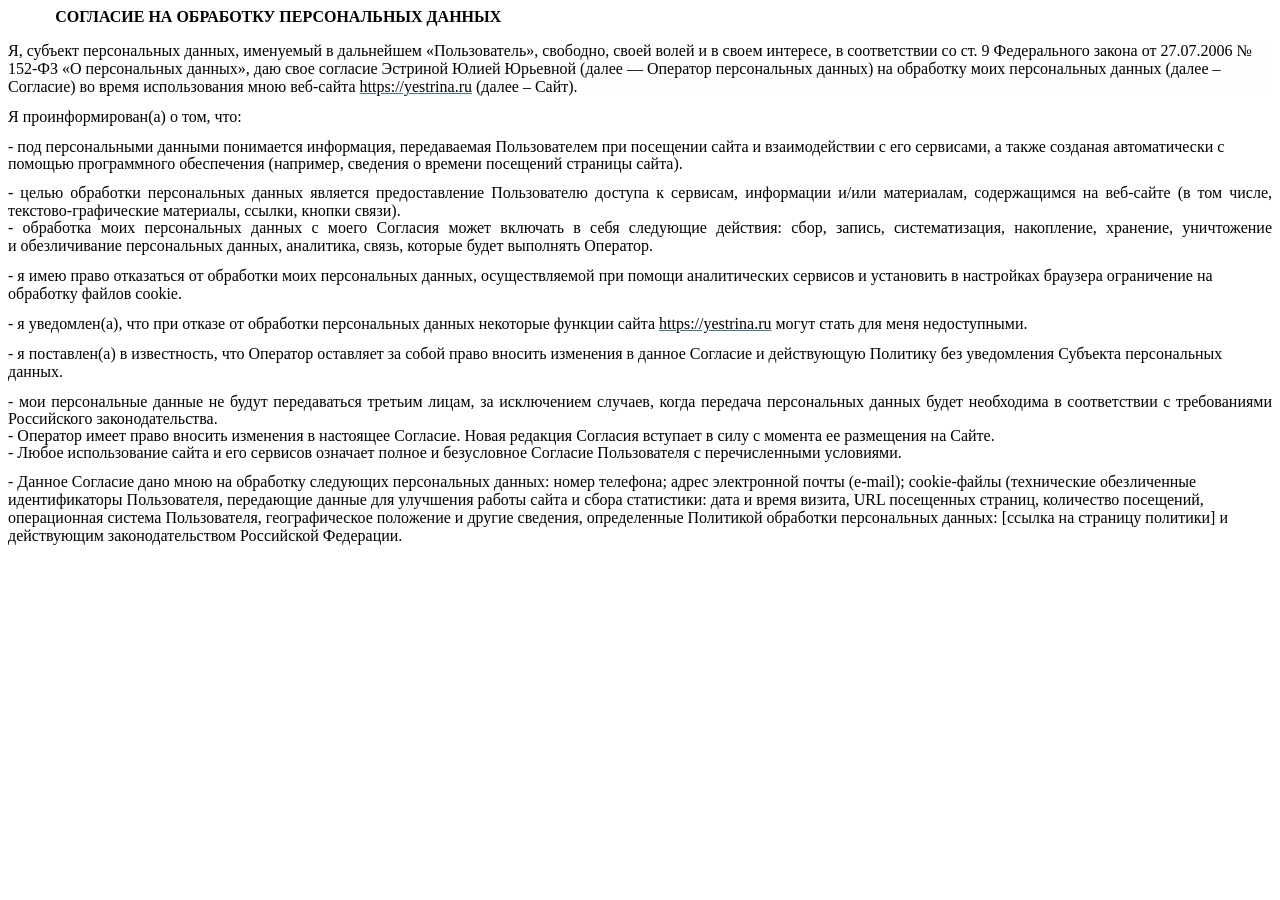
<file: consent.html>
<html>

<head>
<meta http-equiv=Content-Type content="text/html; charset=utf-8">
<meta name=Generator content="Microsoft Word 15 (filtered)">
<style>
<!--
 /* Font Definitions */
 @font-face
	{font-family:Wingdings;
	panose-1:5 0 0 0 0 0 0 0 0 0;}
@font-face
	{font-family:"Cambria Math";
	panose-1:2 4 5 3 5 4 6 3 2 4;}
@font-face
	{font-family:Aptos;}
 /* Style Definitions */
 p.MsoNormal, li.MsoNormal, div.MsoNormal
	{margin-top:0cm;
	margin-right:0cm;
	margin-bottom:8.0pt;
	margin-left:0cm;
	line-height:107%;
	font-size:11.0pt;
	font-family:"Aptos",sans-serif;}
h1
	{mso-style-link:"Заголовок 1 Знак";
	margin-top:18.0pt;
	margin-right:0cm;
	margin-bottom:4.0pt;
	margin-left:0cm;
	line-height:107%;
	page-break-after:avoid;
	font-size:20.0pt;
	font-family:"Aptos Display",sans-serif;
	color:#0F4761;
	font-weight:normal;}
h2
	{mso-style-link:"Заголовок 2 Знак";
	margin-top:8.0pt;
	margin-right:0cm;
	margin-bottom:4.0pt;
	margin-left:0cm;
	line-height:107%;
	page-break-after:avoid;
	font-size:16.0pt;
	font-family:"Aptos Display",sans-serif;
	color:#0F4761;
	font-weight:normal;}
h3
	{mso-style-link:"Заголовок 3 Знак";
	margin-top:8.0pt;
	margin-right:0cm;
	margin-bottom:4.0pt;
	margin-left:0cm;
	line-height:107%;
	page-break-after:avoid;
	font-size:14.0pt;
	font-family:"Aptos",sans-serif;
	color:#0F4761;
	font-weight:normal;}
h4
	{mso-style-link:"Заголовок 4 Знак";
	margin-top:4.0pt;
	margin-right:0cm;
	margin-bottom:2.0pt;
	margin-left:0cm;
	line-height:107%;
	page-break-after:avoid;
	font-size:11.0pt;
	font-family:"Aptos",sans-serif;
	color:#0F4761;
	font-weight:normal;
	font-style:italic;}
h5
	{mso-style-link:"Заголовок 5 Знак";
	margin-top:4.0pt;
	margin-right:0cm;
	margin-bottom:2.0pt;
	margin-left:0cm;
	line-height:107%;
	page-break-after:avoid;
	font-size:11.0pt;
	font-family:"Aptos",sans-serif;
	color:#0F4761;
	font-weight:normal;}
h6
	{mso-style-link:"Заголовок 6 Знак";
	margin-top:2.0pt;
	margin-right:0cm;
	margin-bottom:0cm;
	margin-left:0cm;
	margin-bottom:.0001pt;
	line-height:107%;
	page-break-after:avoid;
	font-size:11.0pt;
	font-family:"Aptos",sans-serif;
	color:#595959;
	font-weight:normal;
	font-style:italic;}
p.MsoHeading7, li.MsoHeading7, div.MsoHeading7
	{mso-style-link:"Заголовок 7 Знак";
	margin-top:2.0pt;
	margin-right:0cm;
	margin-bottom:0cm;
	margin-left:0cm;
	margin-bottom:.0001pt;
	line-height:107%;
	page-break-after:avoid;
	font-size:11.0pt;
	font-family:"Aptos",sans-serif;
	color:#595959;}
p.MsoHeading8, li.MsoHeading8, div.MsoHeading8
	{mso-style-link:"Заголовок 8 Знак";
	margin:0cm;
	margin-bottom:.0001pt;
	line-height:107%;
	page-break-after:avoid;
	font-size:11.0pt;
	font-family:"Aptos",sans-serif;
	color:#272727;
	font-style:italic;}
p.MsoHeading9, li.MsoHeading9, div.MsoHeading9
	{mso-style-link:"Заголовок 9 Знак";
	margin:0cm;
	margin-bottom:.0001pt;
	line-height:107%;
	page-break-after:avoid;
	font-size:11.0pt;
	font-family:"Aptos",sans-serif;
	color:#272727;}
p.MsoHeader, li.MsoHeader, div.MsoHeader
	{mso-style-link:"Верхний колонтитул Знак";
	margin:0cm;
	margin-bottom:.0001pt;
	font-size:11.0pt;
	font-family:"Aptos",sans-serif;}
p.MsoFooter, li.MsoFooter, div.MsoFooter
	{mso-style-link:"Нижний колонтитул Знак";
	margin:0cm;
	margin-bottom:.0001pt;
	font-size:11.0pt;
	font-family:"Aptos",sans-serif;}
p.MsoTitle, li.MsoTitle, div.MsoTitle
	{mso-style-link:"Заголовок Знак";
	margin-top:0cm;
	margin-right:0cm;
	margin-bottom:4.0pt;
	margin-left:0cm;
	font-size:28.0pt;
	font-family:"Aptos Display",sans-serif;
	letter-spacing:-.5pt;}
p.MsoTitleCxSpFirst, li.MsoTitleCxSpFirst, div.MsoTitleCxSpFirst
	{mso-style-link:"Заголовок Знак";
	margin:0cm;
	margin-bottom:.0001pt;
	font-size:28.0pt;
	font-family:"Aptos Display",sans-serif;
	letter-spacing:-.5pt;}
p.MsoTitleCxSpMiddle, li.MsoTitleCxSpMiddle, div.MsoTitleCxSpMiddle
	{mso-style-link:"Заголовок Знак";
	margin:0cm;
	margin-bottom:.0001pt;
	font-size:28.0pt;
	font-family:"Aptos Display",sans-serif;
	letter-spacing:-.5pt;}
p.MsoTitleCxSpLast, li.MsoTitleCxSpLast, div.MsoTitleCxSpLast
	{mso-style-link:"Заголовок Знак";
	margin-top:0cm;
	margin-right:0cm;
	margin-bottom:4.0pt;
	margin-left:0cm;
	font-size:28.0pt;
	font-family:"Aptos Display",sans-serif;
	letter-spacing:-.5pt;}
p.MsoSubtitle, li.MsoSubtitle, div.MsoSubtitle
	{mso-style-link:"Подзаголовок Знак";
	margin-top:0cm;
	margin-right:0cm;
	margin-bottom:8.0pt;
	margin-left:0cm;
	line-height:107%;
	font-size:14.0pt;
	font-family:"Aptos",sans-serif;
	color:#595959;
	letter-spacing:.75pt;}
a:link, span.MsoHyperlink
	{color:#467886;
	text-decoration:underline;}
a:visited, span.MsoHyperlinkFollowed
	{color:#96607D;
	text-decoration:underline;}
p.MsoListParagraph, li.MsoListParagraph, div.MsoListParagraph
	{margin-top:0cm;
	margin-right:0cm;
	margin-bottom:8.0pt;
	margin-left:36.0pt;
	line-height:107%;
	font-size:11.0pt;
	font-family:"Aptos",sans-serif;}
p.MsoListParagraphCxSpFirst, li.MsoListParagraphCxSpFirst, div.MsoListParagraphCxSpFirst
	{margin-top:0cm;
	margin-right:0cm;
	margin-bottom:0cm;
	margin-left:36.0pt;
	margin-bottom:.0001pt;
	line-height:107%;
	font-size:11.0pt;
	font-family:"Aptos",sans-serif;}
p.MsoListParagraphCxSpMiddle, li.MsoListParagraphCxSpMiddle, div.MsoListParagraphCxSpMiddle
	{margin-top:0cm;
	margin-right:0cm;
	margin-bottom:0cm;
	margin-left:36.0pt;
	margin-bottom:.0001pt;
	line-height:107%;
	font-size:11.0pt;
	font-family:"Aptos",sans-serif;}
p.MsoListParagraphCxSpLast, li.MsoListParagraphCxSpLast, div.MsoListParagraphCxSpLast
	{margin-top:0cm;
	margin-right:0cm;
	margin-bottom:8.0pt;
	margin-left:36.0pt;
	line-height:107%;
	font-size:11.0pt;
	font-family:"Aptos",sans-serif;}
p.MsoQuote, li.MsoQuote, div.MsoQuote
	{mso-style-link:"Цитата 2 Знак";
	margin-top:8.0pt;
	margin-right:0cm;
	margin-bottom:8.0pt;
	margin-left:0cm;
	text-align:center;
	line-height:107%;
	font-size:11.0pt;
	font-family:"Aptos",sans-serif;
	color:#404040;
	font-style:italic;}
p.MsoIntenseQuote, li.MsoIntenseQuote, div.MsoIntenseQuote
	{mso-style-link:"Выделенная цитата Знак";
	margin-top:18.0pt;
	margin-right:43.2pt;
	margin-bottom:18.0pt;
	margin-left:43.2pt;
	text-align:center;
	line-height:107%;
	border:none;
	padding:0cm;
	font-size:11.0pt;
	font-family:"Aptos",sans-serif;
	color:#0F4761;
	font-style:italic;}
span.MsoIntenseEmphasis
	{color:#0F4761;
	font-style:italic;}
span.MsoIntenseReference
	{font-variant:small-caps;
	color:#0F4761;
	letter-spacing:.25pt;
	font-weight:bold;}
span.1
	{mso-style-name:"Заголовок 1 Знак";
	mso-style-link:"Заголовок 1";
	font-family:"Aptos Display",sans-serif;
	color:#0F4761;}
span.2
	{mso-style-name:"Заголовок 2 Знак";
	mso-style-link:"Заголовок 2";
	font-family:"Aptos Display",sans-serif;
	color:#0F4761;}
span.3
	{mso-style-name:"Заголовок 3 Знак";
	mso-style-link:"Заголовок 3";
	font-family:"Times New Roman",serif;
	color:#0F4761;}
span.4
	{mso-style-name:"Заголовок 4 Знак";
	mso-style-link:"Заголовок 4";
	font-family:"Times New Roman",serif;
	color:#0F4761;
	font-style:italic;}
span.5
	{mso-style-name:"Заголовок 5 Знак";
	mso-style-link:"Заголовок 5";
	font-family:"Times New Roman",serif;
	color:#0F4761;}
span.6
	{mso-style-name:"Заголовок 6 Знак";
	mso-style-link:"Заголовок 6";
	font-family:"Times New Roman",serif;
	color:#595959;
	font-style:italic;}
span.7
	{mso-style-name:"Заголовок 7 Знак";
	mso-style-link:"Заголовок 7";
	font-family:"Times New Roman",serif;
	color:#595959;}
span.8
	{mso-style-name:"Заголовок 8 Знак";
	mso-style-link:"Заголовок 8";
	font-family:"Times New Roman",serif;
	color:#272727;
	font-style:italic;}
span.9
	{mso-style-name:"Заголовок 9 Знак";
	mso-style-link:"Заголовок 9";
	font-family:"Times New Roman",serif;
	color:#272727;}
span.a
	{mso-style-name:"Заголовок Знак";
	mso-style-link:Заголовок;
	font-family:"Aptos Display",sans-serif;
	letter-spacing:-.5pt;}
span.a0
	{mso-style-name:"Подзаголовок Знак";
	mso-style-link:Подзаголовок;
	font-family:"Times New Roman",serif;
	color:#595959;
	letter-spacing:.75pt;}
span.20
	{mso-style-name:"Цитата 2 Знак";
	mso-style-link:"Цитата 2";
	color:#404040;
	font-style:italic;}
span.a1
	{mso-style-name:"Выделенная цитата Знак";
	mso-style-link:"Выделенная цитата";
	color:#0F4761;
	font-style:italic;}
span.a2
	{mso-style-name:"Верхний колонтитул Знак";
	mso-style-link:"Верхний колонтитул";}
span.a3
	{mso-style-name:"Нижний колонтитул Знак";
	mso-style-link:"Нижний колонтитул";}
p.mg1, li.mg1, div.mg1
	{mso-style-name:mg1;
	margin-right:0cm;
	margin-left:0cm;
	font-size:12.0pt;
	font-family:"Times New Roman",serif;}
.MsoChpDefault
	{font-family:"Aptos",sans-serif;}
.MsoPapDefault
	{margin-bottom:8.0pt;
	line-height:107%;}
 /* Page Definitions */
 @page WordSection1
	{size:595.3pt 841.9pt;
	margin:2.0cm 42.5pt 2.0cm 3.0cm;}
div.WordSection1
	{page:WordSection1;}
 /* List Definitions */
 ol
	{margin-bottom:0cm;}
ul
	{margin-bottom:0cm;}
-->
</style>

</head>

<body lang=RU link="#467886" vlink="#96607D">

<div class=WordSection1>

<p class=MsoNormal style='margin-bottom:0cm;margin-bottom:.0001pt;text-indent:
35.45pt'><b><span style='font-size:12.0pt;line-height:107%;font-family:"Times New Roman",serif'>СОГЛАСИЕ
НА ОБРАБОТКУ ПЕРСОНАЛЬНЫХ ДАННЫХ</span></b></p>

<p class=MsoNormal align=center style='margin-bottom:0cm;margin-bottom:.0001pt;
text-align:center;text-indent:35.45pt'><b><span style='font-size:12.0pt;
line-height:107%;font-family:"Times New Roman",serif'>&nbsp;</span></b></p>

<p class=MsoNormal style='line-height:normal;background:#FEFEFE'><span
style='font-size:12.0pt;font-family:"Times New Roman",serif'>Я, субъект
персональных данных, именуемый в дальнейшем «Пользователь», свободно, своей
волей и в своем интересе, в соответствии со ст. 9 Федерального закона от
27.07.2006 № 152-ФЗ «О персональных данных», даю свое согласие Эстриной Юлией
Юрьевной (далее&nbsp;— Оператор персональных данных) на обработку моих
персональных данных (далее – Согласие) во время использования мною веб-сайта <a
href="https://yestrina.ru"><span style='color:windowtext;text-decoration:none'>https://yestrina.ru</span></a>
(далее – Сайт).</span></p>

<p class=mg1 style='margin-top:9.0pt;margin-right:0cm;margin-bottom:9.0pt;
margin-left:0cm;background:white;font-variant-ligatures: normal;font-variant-caps: normal;
orphans: 2;widows: 2;-webkit-text-stroke-width: 0px;text-decoration-thickness: initial;
text-decoration-style: initial;text-decoration-color: initial;word-spacing:
0px'>Я проинформирован(а) о том, что:</p>

<p class=MsoNormal style='margin-top:9.0pt;margin-right:0cm;margin-bottom:9.0pt;
margin-left:0cm;background:white'><span style='font-size:12.0pt;line-height:
107%;font-family:"Times New Roman",serif'>- под персональными данными
понимается информация, передаваемая Пользователем при посещении сайта и взаимодействии
с его сервисами, а также созданая автоматически с помощью программного
обеспечения (например, сведения о времени посещений страницы сайта).</span></p>

<p class=MsoNormal style='margin-bottom:0cm;margin-bottom:.0001pt;text-align:
justify;font-variant-ligatures: normal;font-variant-caps: normal;orphans: 2;
widows: 2;-webkit-text-stroke-width: 0px;text-decoration-thickness: initial;
text-decoration-style: initial;text-decoration-color: initial;word-spacing:
0px'><span style='font-size:12.0pt;line-height:107%;font-family:"Times New Roman",serif'>-
целью обработки персональных данных является предоставление Пользователю доступа
к&nbsp;сервисам, информации и/или&nbsp;материалам, содержащимся
на&nbsp;веб-сайте (в том числе, текстово-графические материалы, ссылки, кнопки
связи).</span></p>

<p class=MsoNormal style='margin-bottom:0cm;margin-bottom:.0001pt;text-align:
justify;line-height:normal'><span style='font-size:12.0pt;font-family:"Times New Roman",serif'>-
обработка моих персональных данных с моего Согласия может включать в себя
следующие действия: сбор, запись, систематизация, накопление, хранение,
уничтожение и&nbsp;обезличивание персональных данных, аналитика, связь, которые
будет выполнять Оператор.</span></p>

<p class=mg1 style='margin-top:9.0pt;margin-right:0cm;margin-bottom:9.0pt;
margin-left:0cm;background:white'>- я имею право отказаться от обработки моих
персональных данных, осуществляемой при помощи аналитических сервисов и
установить в настройках браузера ограничение на обработку файлов cookie. </p>

<p class=mg1 style='margin-top:9.0pt;margin-right:0cm;margin-bottom:9.0pt;
margin-left:0cm;background:white'>- я уведомлен(а), что при отказе от обработки
персональных данных некоторые функции сайта <a href="https://yestrina.ru"><span
style='color:windowtext;text-decoration:none'>https://yestrina.ru</span></a> могут
стать для меня недоступными.</p>

<p class=mg1 style='margin-top:9.0pt;margin-right:0cm;margin-bottom:9.0pt;
margin-left:0cm;background:white;font-variant-ligatures: normal;font-variant-caps: normal;
orphans: 2;widows: 2;-webkit-text-stroke-width: 0px;text-decoration-thickness: initial;
text-decoration-style: initial;text-decoration-color: initial;word-spacing:
0px'>- я поставлен(а) в известность, что Оператор оставляет за собой право
вносить изменения в данное Согласие и действующую Политику без уведомления
Субъекта персональных данных.</p>

<p class=MsoNormal style='margin-bottom:0cm;margin-bottom:.0001pt;text-align:
justify'><span style='font-size:12.0pt;line-height:107%;font-family:"Times New Roman",serif'>-
мои персональные данные не будут передаваться третьим лицам, за исключением
случаев, когда передача персональных данных будет необходима в соответствии с
требованиями Российского законодательства. </span></p>

<p class=MsoNormal style='margin-bottom:0cm;margin-bottom:.0001pt;text-align:
justify'><span style='font-size:12.0pt;line-height:107%;font-family:"Times New Roman",serif'>-
Оператор имеет право вносить изменения в настоящее Согласие. Новая редакция Согласия
вступает в силу с момента ее размещения на Сайте.</span></p>

<p class=MsoNormal style='margin-bottom:0cm;margin-bottom:.0001pt;text-align:
justify'><span style='font-size:12.0pt;line-height:107%;font-family:"Times New Roman",serif'>-
Любое использование сайта и его сервисов означает полное и безусловное Согласие
Пользователя с перечисленными условиями.</span></p>

<p class=mg1 style='margin-top:9.0pt;margin-right:0cm;margin-bottom:9.0pt;
margin-left:0cm;background:white'>- Данное Согласие дано мною на обработку
следующих персональных данных: номер телефона; адрес электронной почты
(e-mail); cookie-файлы (технические обезличенные идентификаторы Пользователя,
передающие данные для улучшения работы сайта и сбора статистики: дата и время
визита, URL посещенных страниц, количество посещений, операционная система
Пользователя, географическое положение и другие сведения, определенные Политикой
обработки персональных данных: [ссылка на страницу политики] и действующим
законодательством Российской Федерации.<a name="_Hlk199762875"></a></p>

</div>

</body>

</html>
</file>
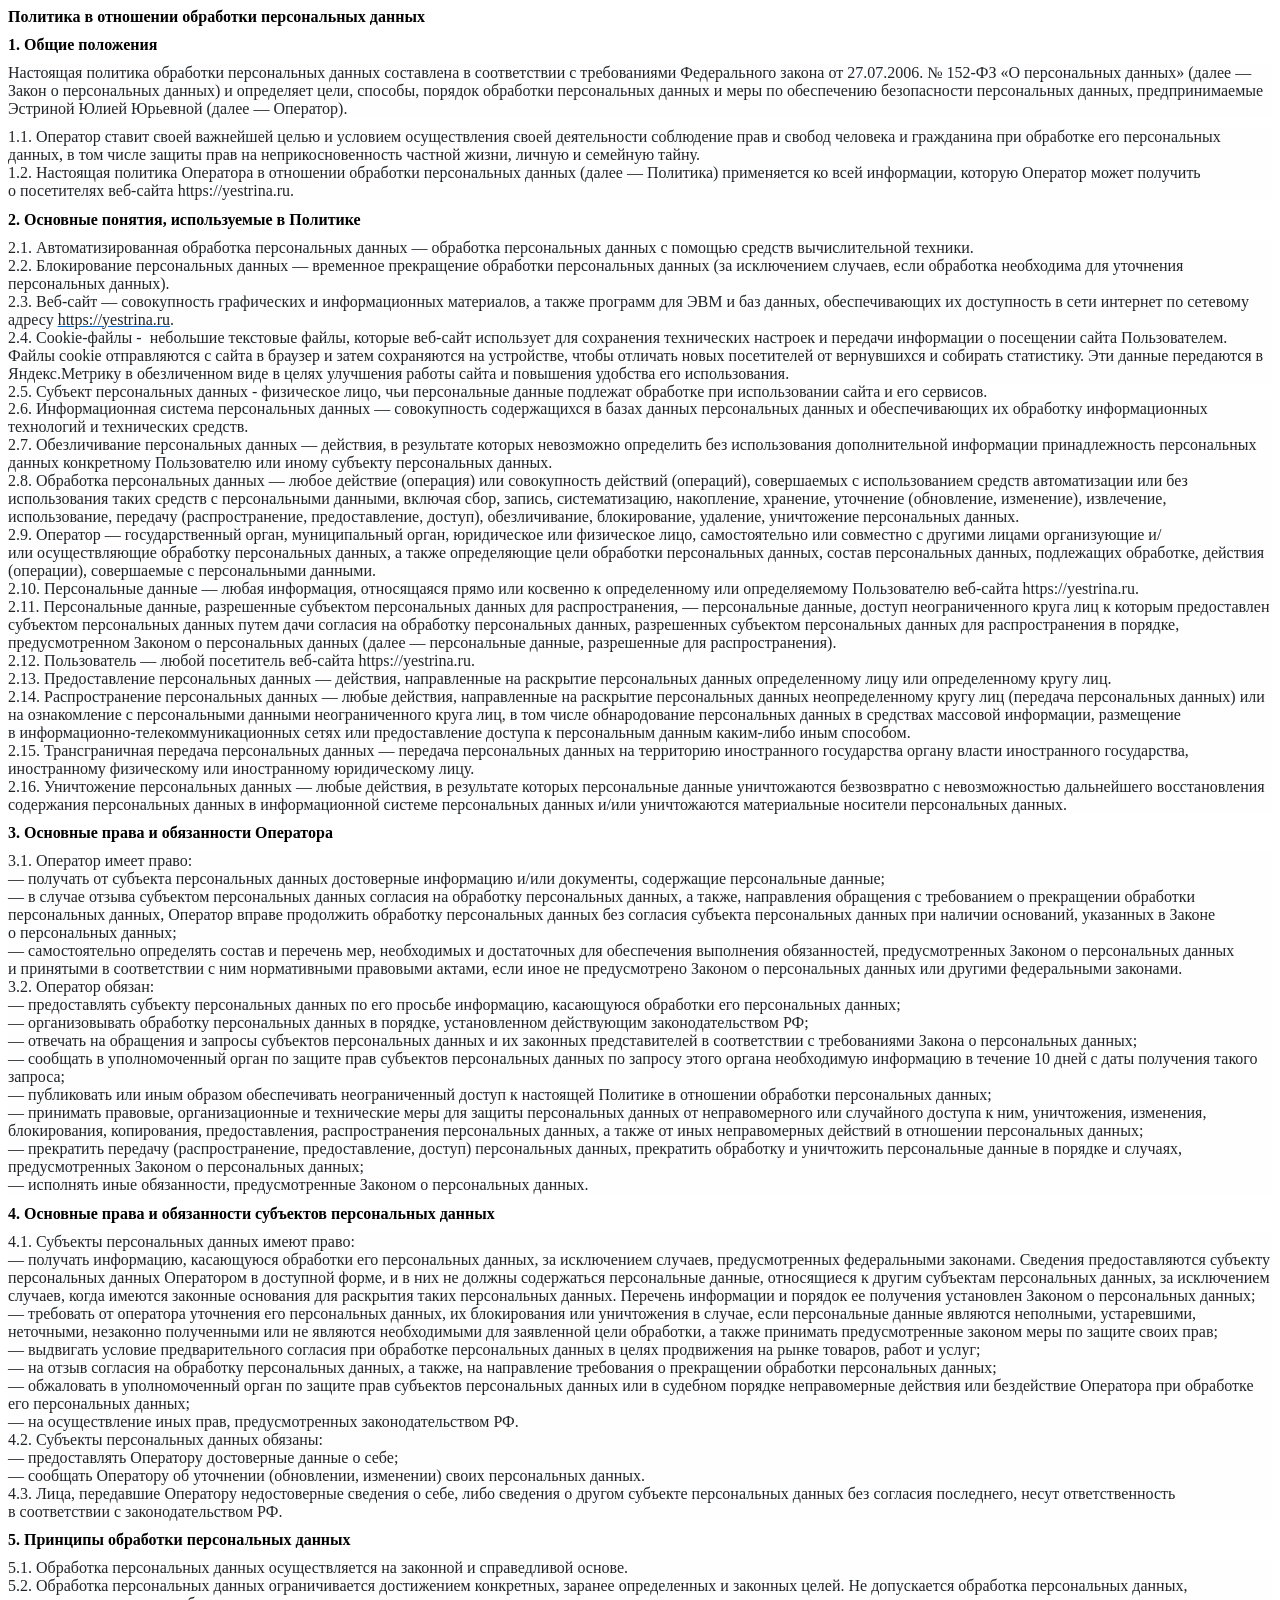
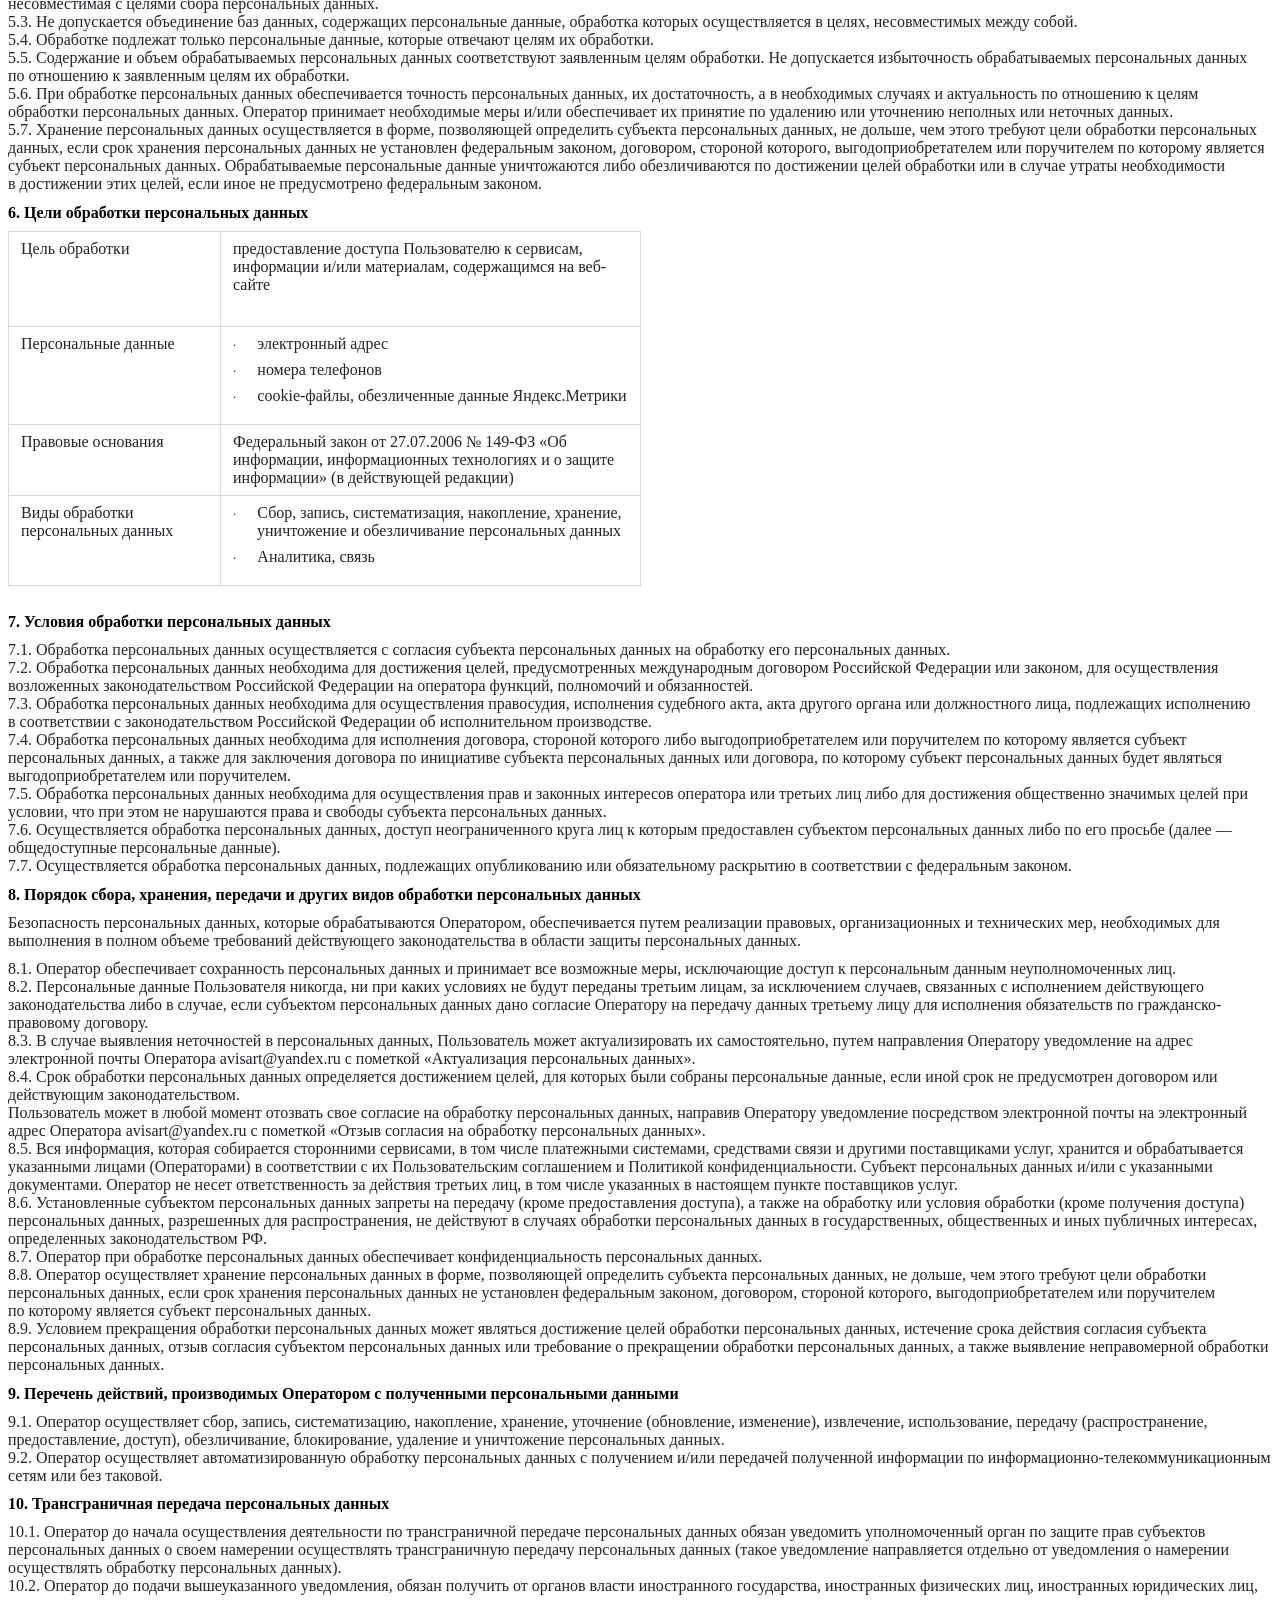
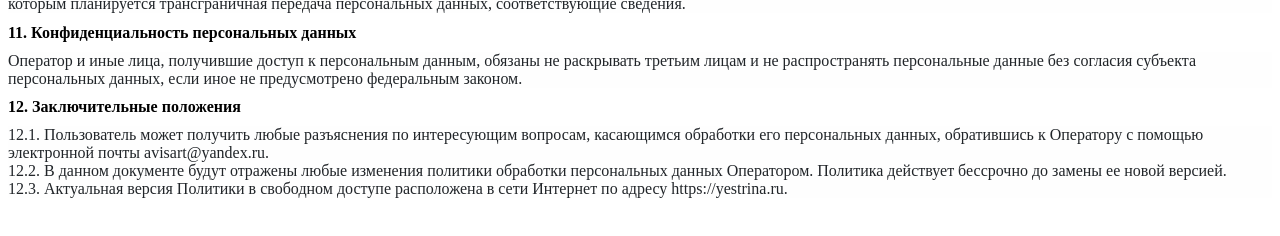
<file: privacy.html>
<html>

<head>
<meta http-equiv=Content-Type content="text/html; charset=utf-8">
<meta name=Generator content="Microsoft Word 15 (filtered)">
<style>
<!--
 /* Font Definitions */
 @font-face
	{font-family:Wingdings;
	panose-1:5 0 0 0 0 0 0 0 0 0;}
@font-face
	{font-family:"Cambria Math";
	panose-1:2 4 5 3 5 4 6 3 2 4;}
@font-face
	{font-family:Calibri;
	panose-1:2 15 5 2 2 2 4 3 2 4;}
 /* Style Definitions */
 p.MsoNormal, li.MsoNormal, div.MsoNormal
	{margin-top:0cm;
	margin-right:0cm;
	margin-bottom:8.0pt;
	margin-left:0cm;
	line-height:107%;
	font-size:11.0pt;
	font-family:"Calibri",sans-serif;}
h4
	{mso-style-link:"Заголовок 4 Знак";
	margin-right:0cm;
	margin-left:0cm;
	font-size:12.0pt;
	font-family:"Times New Roman",serif;}
h5
	{mso-style-link:"Заголовок 5 Знак";
	margin-right:0cm;
	margin-left:0cm;
	font-size:10.0pt;
	font-family:"Times New Roman",serif;}
a:link, span.MsoHyperlink
	{color:#0563C1;
	text-decoration:underline;}
a:visited, span.MsoHyperlinkFollowed
	{color:#954F72;
	text-decoration:underline;}
span.4
	{mso-style-name:"Заголовок 4 Знак";
	mso-style-link:"Заголовок 4";
	font-family:"Times New Roman",serif;
	font-weight:bold;}
span.5
	{mso-style-name:"Заголовок 5 Знак";
	mso-style-link:"Заголовок 5";
	font-family:"Times New Roman",serif;
	font-weight:bold;}
span.link
	{mso-style-name:link;}
span.mark
	{mso-style-name:mark;}
.MsoChpDefault
	{font-family:"Calibri",sans-serif;}
.MsoPapDefault
	{margin-bottom:8.0pt;
	line-height:107%;}
@page WordSection1
	{size:595.3pt 841.9pt;
	margin:2.0cm 42.5pt 2.0cm 3.0cm;}
div.WordSection1
	{page:WordSection1;}
 /* List Definitions */
 ol
	{margin-bottom:0cm;}
ul
	{margin-bottom:0cm;}
-->
</style>

</head>

<body lang=RU link="#0563C1" vlink="#954F72">

<div class=WordSection1>

<p class=MsoNormal><b><span style='font-size:12.0pt;line-height:107%;
font-family:"Times New Roman",serif'>Политика в&nbsp;отношении обработки
персональных данных</span></b></p>

<p class=MsoNormal><b><span style='font-size:12.0pt;line-height:107%;
font-family:"Times New Roman",serif'>1. Общие положения</span></b></p>

<p class=MsoNormal style='line-height:normal;background:#FEFEFE'><span
style='font-size:12.0pt;font-family:"Times New Roman",serif;color:#212529'>Настоящая
политика обработки персональных данных составлена в&nbsp;соответствии
с&nbsp;требованиями Федерального закона от&nbsp;27.07.2006. №&nbsp;152-ФЗ
«О&nbsp;персональных данных» (далее&nbsp;— Закон о&nbsp;персональных данных)
и&nbsp;определяет цели, способы, порядок обработки персональных данных
и&nbsp;меры по&nbsp;обеспечению безопасности персональных данных,
предпринимаемые Эстриной Юлией Юрьевной (далее&nbsp;— Оператор).</span></p>

<p class=MsoNormal style='margin-bottom:0cm;margin-bottom:.0001pt;line-height:
normal;background:#FEFEFE'><span style='font-size:12.0pt;font-family:"Times New Roman",serif;
color:#212529'>1.1. Оператор ставит своей важнейшей целью и&nbsp;условием
осуществления своей деятельности соблюдение прав и&nbsp;свобод человека
и&nbsp;гражданина при обработке его персональных данных, в&nbsp;том числе
защиты прав на&nbsp;неприкосновенность частной жизни, личную и&nbsp;семейную
тайну.</span></p>

<p class=MsoNormal style='line-height:normal;background:#FEFEFE'><span
style='font-size:12.0pt;font-family:"Times New Roman",serif;color:#212529'>1.2.
Настоящая политика Оператора в&nbsp;отношении обработки персональных данных
(далее&nbsp;— Политика) применяется ко&nbsp;всей информации, которую Оператор
может получить о&nbsp;посетителях веб-сайта https://yestrina.ru.</span></p>

<p class=MsoNormal><b><span style='font-size:12.0pt;line-height:107%;
font-family:"Times New Roman",serif'>2. Основные понятия, используемые
в&nbsp;Политике</span></b></p>

<p class=MsoNormal style='margin-bottom:0cm;margin-bottom:.0001pt;line-height:
normal;background:#FEFEFE'><span style='font-size:12.0pt;font-family:"Times New Roman",serif;
color:#212529'>2.1. Автоматизированная обработка персональных данных&nbsp;—
обработка персональных данных с&nbsp;помощью средств вычислительной техники.</span></p>

<p class=MsoNormal style='margin-bottom:0cm;margin-bottom:.0001pt;line-height:
normal;background:#FEFEFE'><span style='font-size:12.0pt;font-family:"Times New Roman",serif;
color:#212529'>2.2. Блокирование персональных данных&nbsp;— временное
прекращение обработки персональных данных (за&nbsp;исключением случаев, если
обработка необходима для уточнения персональных данных).</span></p>

<p class=MsoNormal style='margin-bottom:0cm;margin-bottom:.0001pt;line-height:
normal;background:#FEFEFE'><span style='font-size:12.0pt;font-family:"Times New Roman",serif;
color:#212529'>2.3. Веб-сайт&nbsp;— совокупность графических
и&nbsp;информационных материалов, а&nbsp;также программ для ЭВМ и&nbsp;баз
данных, обеспечивающих их&nbsp;доступность в&nbsp;сети интернет
по&nbsp;сетевому адресу </span><span style='font-size:12.0pt;font-family:"Times New Roman",serif'><a
href="https://yestrina.ru"><span style='color:#212529;text-decoration:none'>https://yestrina.ru</span></a></span><span
style='font-size:12.0pt;font-family:"Times New Roman",serif;color:#212529'>.</span></p>

<p class=MsoNormal style='margin-bottom:0cm;margin-bottom:.0001pt;line-height:
normal;background:#FEFEFE'><span style='font-size:12.0pt;font-family:"Times New Roman",serif;
color:#212529'>2.4.</span><span style='font-size:12.0pt;font-family:"Times New Roman",serif'>
</span><span style='font-size:12.0pt;font-family:"Times New Roman",serif;
color:#212529'>Cookie-файлы -  небольшие текстовые файлы, которые веб-сайт
использует для сохранения технических настроек и передачи информации о посещении
сайта Пользователем. Файлы cookie отправляются с сайта в браузер и затем
сохраняются на устройстве, чтобы отличать новых посетителей от вернувшихся и
собирать статистику. Эти данные передаются в Яндекс.Метрику в обезличенном виде
в целях улучшения работы сайта и повышения удобства его использования.</span></p>

<p class=MsoNormal style='margin-bottom:0cm;margin-bottom:.0001pt;background:
white'><span style='font-size:12.0pt;line-height:107%;font-family:"Times New Roman",serif;
color:#212529'>2.5. Субъект персональных данных - физическое лицо, чьи
персональные данные подлежат обработке при использовании сайта и его сервисов.</span></p>

<p class=MsoNormal style='margin-bottom:0cm;margin-bottom:.0001pt;line-height:
normal;background:#FEFEFE'><span style='font-size:12.0pt;font-family:"Times New Roman",serif;
color:#212529'>2.6. Информационная система персональных данных&nbsp;—
совокупность содержащихся в&nbsp;базах данных персональных данных
и&nbsp;обеспечивающих их&nbsp;обработку информационных технологий
и&nbsp;технических средств.</span></p>

<p class=MsoNormal style='margin-bottom:0cm;margin-bottom:.0001pt;line-height:
normal;background:#FEFEFE'><span style='font-size:12.0pt;font-family:"Times New Roman",serif;
color:#212529'>2.7. Обезличивание персональных данных&nbsp;— действия,
в&nbsp;результате которых невозможно определить без использования
дополнительной информации принадлежность персональных данных конкретному
Пользователю или иному субъекту персональных данных.</span></p>

<p class=MsoNormal style='margin-bottom:0cm;margin-bottom:.0001pt;line-height:
normal;background:#FEFEFE'><span style='font-size:12.0pt;font-family:"Times New Roman",serif;
color:#212529'>2.8. Обработка персональных данных&nbsp;— любое действие
(операция) или совокупность действий (операций), совершаемых
с&nbsp;использованием средств автоматизации или без использования таких средств
с&nbsp;персональными данными, включая сбор, запись, систематизацию, накопление,
хранение, уточнение (обновление, изменение), извлечение, использование,
передачу (распространение, предоставление, доступ), обезличивание, блокирование,
удаление, уничтожение персональных данных.</span></p>

<p class=MsoNormal style='margin-bottom:0cm;margin-bottom:.0001pt;line-height:
normal;background:#FEFEFE'><span style='font-size:12.0pt;font-family:"Times New Roman",serif;
color:#212529'>2.9. Оператор&nbsp;— государственный орган, муниципальный орган,
юридическое или физическое лицо, самостоятельно или совместно с&nbsp;другими
лицами организующие и/или&nbsp;осуществляющие обработку персональных данных,
а&nbsp;также определяющие цели обработки персональных данных, состав
персональных данных, подлежащих обработке, действия (операции), совершаемые
с&nbsp;персональными данными.</span></p>

<p class=MsoNormal style='margin-bottom:0cm;margin-bottom:.0001pt;line-height:
normal;background:#FEFEFE'><span style='font-size:12.0pt;font-family:"Times New Roman",serif;
color:#212529'>2.10. Персональные данные&nbsp;— любая информация, относящаяся
прямо или косвенно к&nbsp;определенному или определяемому Пользователю
веб-сайта https://yestrina.ru.</span></p>

<p class=MsoNormal style='margin-bottom:0cm;margin-bottom:.0001pt;line-height:
normal;background:#FEFEFE'><span style='font-size:12.0pt;font-family:"Times New Roman",serif;
color:#212529'>2.11. Персональные данные, разрешенные субъектом персональных
данных для распространения,&nbsp;— персональные данные, доступ неограниченного
круга лиц к&nbsp;которым предоставлен субъектом персональных данных путем дачи
согласия на&nbsp;обработку персональных данных, разрешенных субъектом
персональных данных для распространения в&nbsp;порядке, предусмотренном Законом
о&nbsp;персональных данных (далее&nbsp;— персональные данные, разрешенные для
распространения).</span></p>

<p class=MsoNormal style='margin-bottom:0cm;margin-bottom:.0001pt;line-height:
normal;background:#FEFEFE'><span style='font-size:12.0pt;font-family:"Times New Roman",serif;
color:#212529'>2.12. Пользователь&nbsp;— любой посетитель веб-сайта https://yestrina.ru.</span></p>

<p class=MsoNormal style='margin-bottom:0cm;margin-bottom:.0001pt;line-height:
normal;background:#FEFEFE'><span style='font-size:12.0pt;font-family:"Times New Roman",serif;
color:#212529'>2.13. Предоставление персональных данных&nbsp;— действия,
направленные на&nbsp;раскрытие персональных данных определенному лицу или
определенному кругу лиц.</span></p>

<p class=MsoNormal style='margin-bottom:0cm;margin-bottom:.0001pt;line-height:
normal;background:#FEFEFE'><span style='font-size:12.0pt;font-family:"Times New Roman",serif;
color:#212529'>2.14. Распространение персональных данных&nbsp;— любые действия,
направленные на&nbsp;раскрытие персональных данных неопределенному кругу лиц
(передача персональных данных) или на&nbsp;ознакомление с&nbsp;персональными
данными неограниченного круга лиц, в&nbsp;том числе обнародование персональных
данных в&nbsp;средствах массовой информации, размещение
в&nbsp;информационно-телекоммуникационных сетях или предоставление доступа
к&nbsp;персональным данным каким-либо иным способом.</span></p>

<p class=MsoNormal style='margin-bottom:0cm;margin-bottom:.0001pt;line-height:
normal;background:#FEFEFE'><span style='font-size:12.0pt;font-family:"Times New Roman",serif;
color:#212529'>2.15. Трансграничная передача персональных данных&nbsp;—
передача персональных данных на&nbsp;территорию иностранного государства органу
власти иностранного государства, иностранному физическому или иностранному
юридическому лицу.</span></p>

<p class=MsoNormal style='line-height:normal;background:#FEFEFE'><span
style='font-size:12.0pt;font-family:"Times New Roman",serif;color:#212529'>2.16.
Уничтожение персональных данных&nbsp;— любые действия, в&nbsp;результате
которых персональные данные уничтожаются безвозвратно с&nbsp;невозможностью
дальнейшего восстановления содержания персональных данных в&nbsp;информационной
системе персональных данных и/или&nbsp;уничтожаются материальные носители
персональных данных.</span></p>

<p class=MsoNormal><b><span style='font-size:12.0pt;line-height:107%;
font-family:"Times New Roman",serif'>3. Основные права и&nbsp;обязанности
Оператора</span></b></p>

<p class=MsoNormal style='margin-bottom:0cm;margin-bottom:.0001pt;line-height:
normal;background:#FEFEFE'><span style='font-size:12.0pt;font-family:"Times New Roman",serif;
color:#212529'>3.1. Оператор имеет право:</span></p>

<p class=MsoNormal style='margin-bottom:0cm;margin-bottom:.0001pt;line-height:
normal;background:#FEFEFE'><span style='font-size:12.0pt;font-family:"Times New Roman",serif;
color:#212529'>—&nbsp;получать от&nbsp;субъекта персональных данных достоверные
информацию и/или&nbsp;документы, содержащие персональные данные;</span></p>

<p class=MsoNormal style='margin-bottom:0cm;margin-bottom:.0001pt;line-height:
normal;background:#FEFEFE'><span style='font-size:12.0pt;font-family:"Times New Roman",serif;
color:#212529'>—&nbsp;в&nbsp;случае отзыва субъектом персональных данных
согласия на&nbsp;обработку персональных данных, а&nbsp;также, направления
обращения с&nbsp;требованием о&nbsp;прекращении обработки персональных данных,
Оператор вправе продолжить обработку персональных данных без согласия субъекта
персональных данных при наличии оснований, указанных в&nbsp;Законе
о&nbsp;персональных данных;</span></p>

<p class=MsoNormal style='margin-bottom:0cm;margin-bottom:.0001pt;line-height:
normal;background:#FEFEFE'><span style='font-size:12.0pt;font-family:"Times New Roman",serif;
color:#212529'>—&nbsp;самостоятельно определять состав и&nbsp;перечень мер,
необходимых и&nbsp;достаточных для обеспечения выполнения обязанностей,
предусмотренных Законом о&nbsp;персональных данных и&nbsp;принятыми
в&nbsp;соответствии с&nbsp;ним нормативными правовыми актами, если иное
не&nbsp;предусмотрено Законом о&nbsp;персональных данных или другими федеральными
законами.</span></p>

<p class=MsoNormal style='margin-bottom:0cm;margin-bottom:.0001pt;line-height:
normal;background:#FEFEFE'><span style='font-size:12.0pt;font-family:"Times New Roman",serif;
color:#212529'>3.2. Оператор обязан:</span></p>

<p class=MsoNormal style='margin-bottom:0cm;margin-bottom:.0001pt;line-height:
normal;background:#FEFEFE'><span style='font-size:12.0pt;font-family:"Times New Roman",serif;
color:#212529'>—&nbsp;предоставлять субъекту персональных данных по&nbsp;его
просьбе информацию, касающуюся обработки его персональных данных;</span></p>

<p class=MsoNormal style='margin-bottom:0cm;margin-bottom:.0001pt;line-height:
normal;background:#FEFEFE'><span style='font-size:12.0pt;font-family:"Times New Roman",serif;
color:#212529'>—&nbsp;организовывать обработку персональных данных
в&nbsp;порядке, установленном действующим законодательством&nbsp;РФ;</span></p>

<p class=MsoNormal style='margin-bottom:0cm;margin-bottom:.0001pt;line-height:
normal;background:#FEFEFE'><span style='font-size:12.0pt;font-family:"Times New Roman",serif;
color:#212529'>—&nbsp;отвечать на&nbsp;обращения и&nbsp;запросы субъектов
персональных данных и&nbsp;их&nbsp;законных представителей в&nbsp;соответствии
с&nbsp;требованиями Закона о&nbsp;персональных данных;</span></p>

<p class=MsoNormal style='margin-bottom:0cm;margin-bottom:.0001pt;line-height:
normal;background:#FEFEFE'><span style='font-size:12.0pt;font-family:"Times New Roman",serif;
color:#212529'>—&nbsp;сообщать в&nbsp;уполномоченный орган по&nbsp;защите прав
субъектов персональных данных по&nbsp;запросу этого органа необходимую
информацию в&nbsp;течение 10&nbsp;дней с&nbsp;даты получения такого запроса;</span></p>

<p class=MsoNormal style='margin-bottom:0cm;margin-bottom:.0001pt;line-height:
normal;background:#FEFEFE'><span style='font-size:12.0pt;font-family:"Times New Roman",serif;
color:#212529'>—&nbsp;публиковать или иным образом обеспечивать неограниченный
доступ к&nbsp;настоящей Политике в&nbsp;отношении обработки персональных
данных;</span></p>

<p class=MsoNormal style='margin-bottom:0cm;margin-bottom:.0001pt;line-height:
normal;background:#FEFEFE'><span style='font-size:12.0pt;font-family:"Times New Roman",serif;
color:#212529'>—&nbsp;принимать правовые, организационные и&nbsp;технические
меры для защиты персональных данных от&nbsp;неправомерного или случайного
доступа к&nbsp;ним, уничтожения, изменения, блокирования, копирования,
предоставления, распространения персональных данных, а&nbsp;также от&nbsp;иных
неправомерных действий в&nbsp;отношении персональных данных;</span></p>

<p class=MsoNormal style='margin-bottom:0cm;margin-bottom:.0001pt;line-height:
normal;background:#FEFEFE'><span style='font-size:12.0pt;font-family:"Times New Roman",serif;
color:#212529'>—&nbsp;прекратить передачу (распространение, предоставление,
доступ) персональных данных, прекратить обработку и&nbsp;уничтожить
персональные данные в&nbsp;порядке и&nbsp;случаях, предусмотренных Законом
о&nbsp;персональных данных;</span></p>

<p class=MsoNormal style='line-height:normal;background:#FEFEFE'><span
style='font-size:12.0pt;font-family:"Times New Roman",serif;color:#212529'>—&nbsp;исполнять
иные обязанности, предусмотренные Законом о&nbsp;персональных данных.</span></p>

<p class=MsoNormal><b><span style='font-size:12.0pt;line-height:107%;
font-family:"Times New Roman",serif'>4. Основные права и&nbsp;обязанности
субъектов персональных данных</span></b></p>

<p class=MsoNormal style='margin-bottom:0cm;margin-bottom:.0001pt;line-height:
normal;background:#FEFEFE'><span style='font-size:12.0pt;font-family:"Times New Roman",serif;
color:#212529'>4.1. Субъекты персональных данных имеют право:</span></p>

<p class=MsoNormal style='margin-bottom:0cm;margin-bottom:.0001pt;line-height:
normal;background:#FEFEFE'><span style='font-size:12.0pt;font-family:"Times New Roman",serif;
color:#212529'>—&nbsp;получать информацию, касающуюся обработки его
персональных данных, за&nbsp;исключением случаев, предусмотренных федеральными
законами. Сведения предоставляются субъекту персональных данных Оператором
в&nbsp;доступной форме, и&nbsp;в&nbsp;них не&nbsp;должны содержаться
персональные данные, относящиеся к&nbsp;другим субъектам персональных данных,
за&nbsp;исключением случаев, когда имеются законные основания для раскрытия
таких персональных данных. Перечень информации и&nbsp;порядок ее&nbsp;получения
установлен Законом о&nbsp;персональных данных;</span></p>

<p class=MsoNormal style='margin-bottom:0cm;margin-bottom:.0001pt;line-height:
normal;background:#FEFEFE'><span style='font-size:12.0pt;font-family:"Times New Roman",serif;
color:#212529'>—&nbsp;требовать от&nbsp;оператора уточнения его персональных
данных, их&nbsp;блокирования или уничтожения в&nbsp;случае, если персональные
данные являются неполными, устаревшими, неточными, незаконно полученными или
не&nbsp;являются необходимыми для заявленной цели обработки, а&nbsp;также
принимать предусмотренные законом меры по&nbsp;защите своих прав;</span></p>

<p class=MsoNormal style='margin-bottom:0cm;margin-bottom:.0001pt;line-height:
normal;background:#FEFEFE'><span style='font-size:12.0pt;font-family:"Times New Roman",serif;
color:#212529'>—&nbsp;выдвигать условие предварительного согласия при обработке
персональных данных в&nbsp;целях продвижения на&nbsp;рынке товаров, работ
и&nbsp;услуг;</span></p>

<p class=MsoNormal style='margin-bottom:0cm;margin-bottom:.0001pt;line-height:
normal;background:#FEFEFE'><span style='font-size:12.0pt;font-family:"Times New Roman",serif;
color:#212529'>—&nbsp;на&nbsp;отзыв согласия на&nbsp;обработку персональных
данных, а&nbsp;также, на&nbsp;направление требования о&nbsp;прекращении
обработки персональных данных;</span></p>

<p class=MsoNormal style='margin-bottom:0cm;margin-bottom:.0001pt;line-height:
normal;background:#FEFEFE'><span style='font-size:12.0pt;font-family:"Times New Roman",serif;
color:#212529'>—&nbsp;обжаловать в&nbsp;уполномоченный орган по&nbsp;защите
прав субъектов персональных данных или в&nbsp;судебном порядке неправомерные
действия или бездействие Оператора при обработке его персональных данных;</span></p>

<p class=MsoNormal style='margin-bottom:0cm;margin-bottom:.0001pt;line-height:
normal;background:#FEFEFE'><span style='font-size:12.0pt;font-family:"Times New Roman",serif;
color:#212529'>—&nbsp;на&nbsp;осуществление иных прав, предусмотренных
законодательством&nbsp;РФ.</span></p>

<p class=MsoNormal style='margin-bottom:0cm;margin-bottom:.0001pt;line-height:
normal;background:#FEFEFE'><span style='font-size:12.0pt;font-family:"Times New Roman",serif;
color:#212529'>4.2. Субъекты персональных данных обязаны:</span></p>

<p class=MsoNormal style='margin-bottom:0cm;margin-bottom:.0001pt;line-height:
normal;background:#FEFEFE'><span style='font-size:12.0pt;font-family:"Times New Roman",serif;
color:#212529'>—&nbsp;предоставлять Оператору достоверные данные о&nbsp;себе;</span></p>

<p class=MsoNormal style='margin-bottom:0cm;margin-bottom:.0001pt;line-height:
normal;background:#FEFEFE'><span style='font-size:12.0pt;font-family:"Times New Roman",serif;
color:#212529'>—&nbsp;сообщать Оператору об&nbsp;уточнении (обновлении,
изменении) своих персональных данных.</span></p>

<p class=MsoNormal style='line-height:normal;background:#FEFEFE'><span
style='font-size:12.0pt;font-family:"Times New Roman",serif;color:#212529'>4.3.
Лица, передавшие Оператору недостоверные сведения о&nbsp;себе, либо сведения
о&nbsp;другом субъекте персональных данных без согласия последнего, несут ответственность
в&nbsp;соответствии с&nbsp;законодательством&nbsp;РФ.</span></p>

<p class=MsoNormal><b><span style='font-size:12.0pt;line-height:107%;
font-family:"Times New Roman",serif'>5. Принципы обработки персональных данных</span></b></p>

<p class=MsoNormal style='margin-bottom:0cm;margin-bottom:.0001pt;line-height:
normal;background:#FEFEFE'><span style='font-size:12.0pt;font-family:"Times New Roman",serif;
color:#212529'>5.1. Обработка персональных данных осуществляется
на&nbsp;законной и&nbsp;справедливой основе.</span></p>

<p class=MsoNormal style='margin-bottom:0cm;margin-bottom:.0001pt;line-height:
normal;background:#FEFEFE'><span style='font-size:12.0pt;font-family:"Times New Roman",serif;
color:#212529'>5.2. Обработка персональных данных ограничивается достижением
конкретных, заранее определенных и&nbsp;законных целей. Не&nbsp;допускается
обработка персональных данных, несовместимая с&nbsp;целями сбора персональных
данных.</span></p>

<p class=MsoNormal style='margin-bottom:0cm;margin-bottom:.0001pt;line-height:
normal;background:#FEFEFE'><span style='font-size:12.0pt;font-family:"Times New Roman",serif;
color:#212529'>5.3. Не&nbsp;допускается объединение баз данных, содержащих
персональные данные, обработка которых осуществляется в&nbsp;целях, несовместимых
между собой.</span></p>

<p class=MsoNormal style='margin-bottom:0cm;margin-bottom:.0001pt;line-height:
normal;background:#FEFEFE'><span style='font-size:12.0pt;font-family:"Times New Roman",serif;
color:#212529'>5.4. Обработке подлежат только персональные данные, которые
отвечают целям их&nbsp;обработки.</span></p>

<p class=MsoNormal style='margin-bottom:0cm;margin-bottom:.0001pt;line-height:
normal;background:#FEFEFE'><span style='font-size:12.0pt;font-family:"Times New Roman",serif;
color:#212529'>5.5. Содержание и&nbsp;объем обрабатываемых персональных данных
соответствуют заявленным целям обработки. Не&nbsp;допускается избыточность
обрабатываемых персональных данных по&nbsp;отношению к&nbsp;заявленным целям
их&nbsp;обработки.</span></p>

<p class=MsoNormal style='margin-bottom:0cm;margin-bottom:.0001pt;line-height:
normal;background:#FEFEFE'><span style='font-size:12.0pt;font-family:"Times New Roman",serif;
color:#212529'>5.6. При обработке персональных данных обеспечивается точность
персональных данных, их&nbsp;достаточность, а&nbsp;в&nbsp;необходимых случаях
и&nbsp;актуальность по&nbsp;отношению к&nbsp;целям обработки персональных данных.
Оператор принимает необходимые меры и/или&nbsp;обеспечивает их&nbsp;принятие
по&nbsp;удалению или уточнению неполных или неточных данных.</span></p>

<p class=MsoNormal style='line-height:normal;background:#FEFEFE'><span
style='font-size:12.0pt;font-family:"Times New Roman",serif;color:#212529'>5.7.
Хранение персональных данных осуществляется в&nbsp;форме, позволяющей
определить субъекта персональных данных, не&nbsp;дольше, чем этого требуют цели
обработки персональных данных, если срок хранения персональных данных
не&nbsp;установлен федеральным законом, договором, стороной которого,
выгодоприобретателем или поручителем по&nbsp;которому является субъект
персональных данных. Обрабатываемые персональные данные уничтожаются либо
обезличиваются по&nbsp;достижении целей обработки или в&nbsp;случае утраты
необходимости в&nbsp;достижении этих целей, если иное не&nbsp;предусмотрено
федеральным законом.</span></p>

<p class=MsoNormal><b><span style='font-size:12.0pt;line-height:107%;
font-family:"Times New Roman",serif'>6. Цели обработки персональных данных</span></b></p>

<table class=MsoNormalTable border=1 cellspacing=0 cellpadding=0 width=0
 style='width:474.5pt;border-collapse:collapse;border:none'>
 <tr>
  <td width=200 valign=top style='width:150.0pt;border:solid #D8D8D8 1.0pt;
  padding:6.0pt 9.0pt 6.0pt 9.0pt'>
  <p class=MsoNormal style='margin-bottom:18.0pt;line-height:normal'><span
  style='font-size:12.0pt;font-family:"Times New Roman",serif;color:#212529'>Цель
  обработки</span></p>
  </td>
  <td width=433 valign=top style='width:324.5pt;border:solid #D8D8D8 1.0pt;
  border-left:none;padding:6.0pt 9.0pt 6.0pt 9.0pt'>
  <p class=MsoNormal style='margin-bottom:18.0pt;line-height:normal'><span
  style='font-size:12.0pt;font-family:"Times New Roman",serif;color:#212529'>предоставление
  доступа Пользователю к&nbsp;сервисам, информации и/или&nbsp;материалам,
  содержащимся на&nbsp;веб-сайте</span></p>
  </td>
 </tr>
 <tr>
  <td width=200 valign=top style='width:150.0pt;border:solid #D8D8D8 1.0pt;
  border-top:none;padding:6.0pt 9.0pt 6.0pt 9.0pt'>
  <p class=MsoNormal style='margin-bottom:18.0pt;line-height:normal'><span
  style='font-size:12.0pt;font-family:"Times New Roman",serif;color:#212529'>Персональные
  данные</span></p>
  </td>
  <td width=433 valign=top style='width:324.5pt;border-top:none;border-left:
  none;border-bottom:solid #D8D8D8 1.0pt;border-right:solid #D8D8D8 1.0pt;
  padding:6.0pt 9.0pt 6.0pt 9.0pt'>
  <p class=MsoNormal style='margin-bottom:6.0pt;margin-left:18.0pt;text-indent:
  -18.0pt;line-height:normal'><span style='font-size:10.0pt;font-family:Symbol;
  color:#212529'>·<span style='font:7.0pt "Times New Roman"'>&nbsp;&nbsp;&nbsp;&nbsp;&nbsp;&nbsp;&nbsp;&nbsp;
  </span></span><span style='font-size:12.0pt;font-family:"Times New Roman",serif;
  color:#212529'>электронный адрес</span></p>
  <p class=MsoNormal style='margin-bottom:6.0pt;margin-left:18.0pt;text-indent:
  -18.0pt;line-height:normal'><span style='font-size:10.0pt;font-family:Symbol;
  color:#212529'>·<span style='font:7.0pt "Times New Roman"'>&nbsp;&nbsp;&nbsp;&nbsp;&nbsp;&nbsp;&nbsp;&nbsp;
  </span></span><span style='font-size:12.0pt;font-family:"Times New Roman",serif;
  color:#212529'>номера телефонов</span></p>
  <p class=MsoNormal style='margin-left:18.0pt;text-indent:-18.0pt;line-height:
  normal'><span style='font-size:10.0pt;font-family:Symbol;color:#212529'>·<span
  style='font:7.0pt "Times New Roman"'>&nbsp;&nbsp;&nbsp;&nbsp;&nbsp;&nbsp;&nbsp;&nbsp;
  </span></span><span style='font-size:12.0pt;font-family:"Times New Roman",serif;
  color:#212529'>cookie-файлы, обезличенные данные Яндекс.Метрики</span></p>
  </td>
 </tr>
 <tr>
  <td width=200 valign=top style='width:150.0pt;border:solid #D8D8D8 1.0pt;
  border-top:none;padding:6.0pt 9.0pt 6.0pt 9.0pt'>
  <p class=MsoNormal style='margin-bottom:0cm;margin-bottom:.0001pt;line-height:
  normal'><span style='font-size:12.0pt;font-family:"Times New Roman",serif;
  color:#212529'>Правовые основания</span></p>
  </td>
  <td width=433 valign=top style='width:324.5pt;border-top:none;border-left:
  none;border-bottom:solid #D8D8D8 1.0pt;border-right:solid #D8D8D8 1.0pt;
  padding:6.0pt 9.0pt 6.0pt 9.0pt'>
  <p class=MsoNormal style='margin-bottom:0cm;margin-bottom:.0001pt;line-height:
  normal'><span style='font-size:12.0pt;font-family:"Times New Roman",serif;
  color:#212529'>Федеральный закон от 27.07.2006 № 149-ФЗ «Об информации,
  информационных технологиях и о защите информации» (в действующей редакции)</span></p>
  </td>
 </tr>
 <tr>
  <td width=200 valign=top style='width:150.0pt;border:solid #D8D8D8 1.0pt;
  border-top:none;padding:6.0pt 9.0pt 6.0pt 9.0pt'>
  <p class=MsoNormal style='margin-bottom:0cm;margin-bottom:.0001pt;line-height:
  normal'><span style='font-size:12.0pt;font-family:"Times New Roman",serif;
  color:#212529'>Виды обработки персональных данных</span></p>
  </td>
  <td width=433 valign=top style='width:324.5pt;border-top:none;border-left:
  none;border-bottom:solid #D8D8D8 1.0pt;border-right:solid #D8D8D8 1.0pt;
  padding:6.0pt 9.0pt 6.0pt 9.0pt'>
  <p class=MsoNormal style='margin-bottom:6.0pt;margin-left:18.0pt;text-indent:
  -18.0pt;line-height:normal'><span style='font-size:10.0pt;font-family:Symbol;
  color:#212529'>·<span style='font:7.0pt "Times New Roman"'>&nbsp;&nbsp;&nbsp;&nbsp;&nbsp;&nbsp;&nbsp;&nbsp;
  </span></span><span style='font-size:12.0pt;font-family:"Times New Roman",serif;
  color:#212529'>Сбор, запись, систематизация, накопление, хранение,
  уничтожение и&nbsp;обезличивание персональных данных</span></p>
  <p class=MsoNormal style='margin-left:18.0pt;text-indent:-18.0pt;line-height:
  normal'><span style='font-size:10.0pt;font-family:Symbol;color:#212529'>·<span
  style='font:7.0pt "Times New Roman"'>&nbsp;&nbsp;&nbsp;&nbsp;&nbsp;&nbsp;&nbsp;&nbsp;
  </span></span><span style='font-size:12.0pt;font-family:"Times New Roman",serif;
  color:#212529'>Аналитика, связь</span></p>
  </td>
 </tr>
</table>

<p class=MsoNormal><span style='font-size:12.0pt;line-height:107%;font-family:
"Times New Roman",serif'>&nbsp;</span></p>

<p class=MsoNormal><b><span style='font-size:12.0pt;line-height:107%;
font-family:"Times New Roman",serif'>7. Условия обработки персональных данных</span></b></p>

<p class=MsoNormal style='margin-bottom:0cm;margin-bottom:.0001pt;line-height:
normal;background:#FEFEFE'><span style='font-size:12.0pt;font-family:"Times New Roman",serif;
color:#212529'>7.1. Обработка персональных данных осуществляется
с&nbsp;согласия субъекта персональных данных на&nbsp;обработку его персональных
данных.</span></p>

<p class=MsoNormal style='margin-bottom:0cm;margin-bottom:.0001pt;line-height:
normal;background:#FEFEFE'><span style='font-size:12.0pt;font-family:"Times New Roman",serif;
color:#212529'>7.2. Обработка персональных данных необходима для достижения
целей, предусмотренных международным договором Российской Федерации или
законом, для осуществления возложенных законодательством Российской Федерации
на&nbsp;оператора функций, полномочий и&nbsp;обязанностей.</span></p>

<p class=MsoNormal style='margin-bottom:0cm;margin-bottom:.0001pt;line-height:
normal;background:#FEFEFE'><span style='font-size:12.0pt;font-family:"Times New Roman",serif;
color:#212529'>7.3. Обработка персональных данных необходима для осуществления правосудия,
исполнения судебного акта, акта другого органа или должностного лица,
подлежащих исполнению в&nbsp;соответствии с&nbsp;законодательством Российской
Федерации об&nbsp;исполнительном производстве.</span></p>

<p class=MsoNormal style='margin-bottom:0cm;margin-bottom:.0001pt;line-height:
normal;background:#FEFEFE'><span style='font-size:12.0pt;font-family:"Times New Roman",serif;
color:#212529'>7.4. Обработка персональных данных необходима для исполнения договора,
стороной которого либо выгодоприобретателем или поручителем по&nbsp;которому
является субъект персональных данных, а&nbsp;также для заключения договора
по&nbsp;инициативе субъекта персональных данных или договора, по&nbsp;которому
субъект персональных данных будет являться выгодоприобретателем или
поручителем.</span></p>

<p class=MsoNormal style='margin-bottom:0cm;margin-bottom:.0001pt;line-height:
normal;background:#FEFEFE'><span style='font-size:12.0pt;font-family:"Times New Roman",serif;
color:#212529'>7.5. Обработка персональных данных необходима для осуществления
прав и&nbsp;законных интересов оператора или третьих лиц либо для достижения
общественно значимых целей при условии, что при этом не&nbsp;нарушаются права
и&nbsp;свободы субъекта персональных данных.</span></p>

<p class=MsoNormal style='margin-bottom:0cm;margin-bottom:.0001pt;line-height:
normal;background:#FEFEFE'><span style='font-size:12.0pt;font-family:"Times New Roman",serif;
color:#212529'>7.6. Осуществляется обработка персональных данных, доступ
неограниченного круга лиц к&nbsp;которым предоставлен субъектом персональных
данных либо по&nbsp;его просьбе (далее&nbsp;— общедоступные персональные
данные).</span></p>

<p class=MsoNormal style='line-height:normal;background:#FEFEFE'><span
style='font-size:12.0pt;font-family:"Times New Roman",serif;color:#212529'>7.7.
Осуществляется обработка персональных данных, подлежащих опубликованию или
обязательному раскрытию в&nbsp;соответствии с&nbsp;федеральным законом.</span></p>

<p class=MsoNormal><b><span style='font-size:12.0pt;line-height:107%;
font-family:"Times New Roman",serif'>8. Порядок сбора, хранения, передачи
и&nbsp;других видов обработки персональных данных</span></b></p>

<p class=MsoNormal style='line-height:normal;background:#FEFEFE'><span
style='font-size:12.0pt;font-family:"Times New Roman",serif;color:#212529'>Безопасность
персональных данных, которые обрабатываются Оператором, обеспечивается путем
реализации правовых, организационных и&nbsp;технических мер, необходимых для
выполнения в&nbsp;полном объеме требований действующего законодательства
в&nbsp;области защиты персональных данных.</span></p>

<p class=MsoNormal style='margin-bottom:0cm;margin-bottom:.0001pt;line-height:
normal;background:#FEFEFE'><span style='font-size:12.0pt;font-family:"Times New Roman",serif;
color:#212529'>8.1. Оператор обеспечивает сохранность персональных данных
и&nbsp;принимает все возможные меры, исключающие доступ к&nbsp;персональным
данным неуполномоченных лиц.</span></p>

<p class=MsoNormal style='margin-bottom:0cm;margin-bottom:.0001pt;line-height:
normal;background:#FEFEFE'><span style='font-size:12.0pt;font-family:"Times New Roman",serif;
color:#212529'>8.2. Персональные данные Пользователя никогда, ни&nbsp;при каких
условиях не&nbsp;будут переданы третьим лицам, за&nbsp;исключением случаев,
связанных с&nbsp;исполнением действующего законодательства либо в&nbsp;случае,
если субъектом персональных данных дано согласие Оператору на&nbsp;передачу
данных третьему лицу для исполнения обязательств по&nbsp;гражданско-правовому
договору.</span></p>

<p class=MsoNormal style='margin-bottom:0cm;margin-bottom:.0001pt;line-height:
normal;background:#FEFEFE'><span style='font-size:12.0pt;font-family:"Times New Roman",serif;
color:#212529'>8.3. В&nbsp;случае выявления неточностей в&nbsp;персональных
данных, Пользователь может актуализировать их&nbsp;самостоятельно, путем
направления Оператору уведомление на&nbsp;адрес электронной почты Оператора avisart@yandex.ru
с&nbsp;пометкой «Актуализация персональных данных».</span></p>

<p class=MsoNormal style='margin-bottom:0cm;margin-bottom:.0001pt;line-height:
normal;background:#FEFEFE'><span style='font-size:12.0pt;font-family:"Times New Roman",serif;
color:#212529'>8.4. Срок обработки персональных данных определяется достижением
целей, для которых были собраны персональные данные, если иной срок
не&nbsp;предусмотрен договором или действующим законодательством.<br>
Пользователь может в&nbsp;любой момент отозвать свое согласие на&nbsp;обработку
персональных данных, направив Оператору уведомление посредством электронной
почты на&nbsp;электронный адрес Оператора avisart@yandex.ru с&nbsp;пометкой
«Отзыв согласия на&nbsp;обработку персональных данных».</span></p>

<p class=MsoNormal style='margin-bottom:0cm;margin-bottom:.0001pt;line-height:
normal;background:#FEFEFE'><span style='font-size:12.0pt;font-family:"Times New Roman",serif;
color:#212529'>8.5. Вся информация, которая собирается сторонними сервисами,
в&nbsp;том числе платежными системами, средствами связи и&nbsp;другими
поставщиками услуг, хранится и&nbsp;обрабатывается указанными лицами
(Операторами) в&nbsp;соответствии с&nbsp;их&nbsp;Пользовательским соглашением
и&nbsp;Политикой конфиденциальности. Субъект персональных данных и/или&nbsp;с&nbsp;указанными
документами. Оператор не&nbsp;несет ответственность за&nbsp;действия третьих
лиц, в&nbsp;том числе указанных в&nbsp;настоящем пункте поставщиков услуг.</span></p>

<p class=MsoNormal style='margin-bottom:0cm;margin-bottom:.0001pt;line-height:
normal;background:#FEFEFE'><span style='font-size:12.0pt;font-family:"Times New Roman",serif;
color:#212529'>8.6. Установленные субъектом персональных данных запреты
на&nbsp;передачу (кроме предоставления доступа), а&nbsp;также на&nbsp;обработку
или условия обработки (кроме получения доступа) персональных данных,
разрешенных для распространения, не&nbsp;действуют в&nbsp;случаях обработки
персональных данных в&nbsp;государственных, общественных и&nbsp;иных публичных
интересах, определенных законодательством&nbsp;РФ.</span></p>

<p class=MsoNormal style='margin-bottom:0cm;margin-bottom:.0001pt;line-height:
normal;background:#FEFEFE'><span style='font-size:12.0pt;font-family:"Times New Roman",serif;
color:#212529'>8.7. Оператор при обработке персональных данных обеспечивает
конфиденциальность персональных данных.</span></p>

<p class=MsoNormal style='margin-bottom:0cm;margin-bottom:.0001pt;line-height:
normal;background:#FEFEFE'><span style='font-size:12.0pt;font-family:"Times New Roman",serif;
color:#212529'>8.8. Оператор осуществляет хранение персональных данных
в&nbsp;форме, позволяющей определить субъекта персональных данных,
не&nbsp;дольше, чем этого требуют цели обработки персональных данных, если срок
хранения персональных данных не&nbsp;установлен федеральным законом, договором,
стороной которого, выгодоприобретателем или поручителем по&nbsp;которому
является субъект персональных данных.</span></p>

<p class=MsoNormal style='line-height:normal;background:#FEFEFE'><span
style='font-size:12.0pt;font-family:"Times New Roman",serif;color:#212529'>8.9.
Условием прекращения обработки персональных данных может являться достижение
целей обработки персональных данных, истечение срока действия согласия субъекта
персональных данных, отзыв согласия субъектом персональных данных или
требование о&nbsp;прекращении обработки персональных данных, а&nbsp;также
выявление неправомерной обработки персональных данных.</span></p>

<p class=MsoNormal><b><span style='font-size:12.0pt;line-height:107%;
font-family:"Times New Roman",serif'>9. Перечень действий, производимых
Оператором с&nbsp;полученными персональными данными</span></b></p>

<p class=MsoNormal style='margin-bottom:0cm;margin-bottom:.0001pt;line-height:
normal;background:#FEFEFE'><span style='font-size:12.0pt;font-family:"Times New Roman",serif;
color:#212529'>9.1. Оператор осуществляет сбор, запись, систематизацию,
накопление, хранение, уточнение (обновление, изменение), извлечение,
использование, передачу (распространение, предоставление, доступ),
обезличивание, блокирование, удаление и&nbsp;уничтожение персональных данных.</span></p>

<p class=MsoNormal style='line-height:normal;background:#FEFEFE'><span
style='font-size:12.0pt;font-family:"Times New Roman",serif;color:#212529'>9.2.
Оператор осуществляет автоматизированную обработку персональных данных
с&nbsp;получением и/или&nbsp;передачей полученной информации
по&nbsp;информационно-телекоммуникационным сетям или без таковой.</span></p>

<p class=MsoNormal><b><span style='font-size:12.0pt;line-height:107%;
font-family:"Times New Roman",serif'>10. Трансграничная передача персональных
данных</span></b></p>

<p class=MsoNormal style='margin-bottom:0cm;margin-bottom:.0001pt;line-height:
normal;background:#FEFEFE'><span style='font-size:12.0pt;font-family:"Times New Roman",serif;
color:#212529'>10.1. Оператор до&nbsp;начала осуществления деятельности
по&nbsp;трансграничной передаче персональных данных обязан уведомить
уполномоченный орган по&nbsp;защите прав субъектов персональных данных
о&nbsp;своем намерении осуществлять трансграничную передачу персональных данных
(такое уведомление направляется отдельно от&nbsp;уведомления о&nbsp;намерении
осуществлять обработку персональных данных).</span></p>

<p class=MsoNormal style='line-height:normal;background:#FEFEFE'><span
style='font-size:12.0pt;font-family:"Times New Roman",serif;color:#212529'>10.2.
Оператор до&nbsp;подачи вышеуказанного уведомления, обязан получить
от&nbsp;органов власти иностранного государства, иностранных физических лиц,
иностранных юридических лиц, которым планируется трансграничная передача
персональных данных, соответствующие сведения.</span></p>

<p class=MsoNormal><b><span style='font-size:12.0pt;line-height:107%;
font-family:"Times New Roman",serif'>11. Конфиденциальность персональных данных</span></b></p>

<p class=MsoNormal style='line-height:normal;background:#FEFEFE'><span
style='font-size:12.0pt;font-family:"Times New Roman",serif;color:#212529'>Оператор
и&nbsp;иные лица, получившие доступ к&nbsp;персональным данным, обязаны
не&nbsp;раскрывать третьим лицам и&nbsp;не&nbsp;распространять персональные
данные без согласия субъекта персональных данных, если иное
не&nbsp;предусмотрено федеральным законом.</span></p>

<p class=MsoNormal><b><span style='font-size:12.0pt;line-height:107%;
font-family:"Times New Roman",serif'>12. Заключительные положения</span></b></p>

<p class=MsoNormal style='margin-bottom:0cm;margin-bottom:.0001pt;line-height:
normal;background:#FEFEFE'><span style='font-size:12.0pt;font-family:"Times New Roman",serif;
color:#212529'>12.1. Пользователь может получить любые разъяснения
по&nbsp;интересующим вопросам, касающимся обработки его персональных данных,
обратившись к&nbsp;Оператору с&nbsp;помощью электронной почты avisart@yandex.ru.</span></p>

<p class=MsoNormal style='margin-bottom:0cm;margin-bottom:.0001pt;line-height:
normal;background:#FEFEFE'><span style='font-size:12.0pt;font-family:"Times New Roman",serif;
color:#212529'>12.2. В&nbsp;данном документе будут отражены любые изменения политики
обработки персональных данных Оператором. Политика действует бессрочно
до&nbsp;замены ее&nbsp;новой версией.</span></p>

<p class=MsoNormal style='line-height:normal;background:#FEFEFE'><span
style='font-size:12.0pt;font-family:"Times New Roman",serif;color:#212529'>12.3.
Актуальная версия Политики в&nbsp;свободном доступе расположена в&nbsp;сети
Интернет по&nbsp;адресу https://yestrina.ru.</span></p>

<p class=MsoNormal><span style='font-size:12.0pt;line-height:107%;font-family:
"Times New Roman",serif'>&nbsp;</span></p>

</div>

</body>

</html>
</file>
